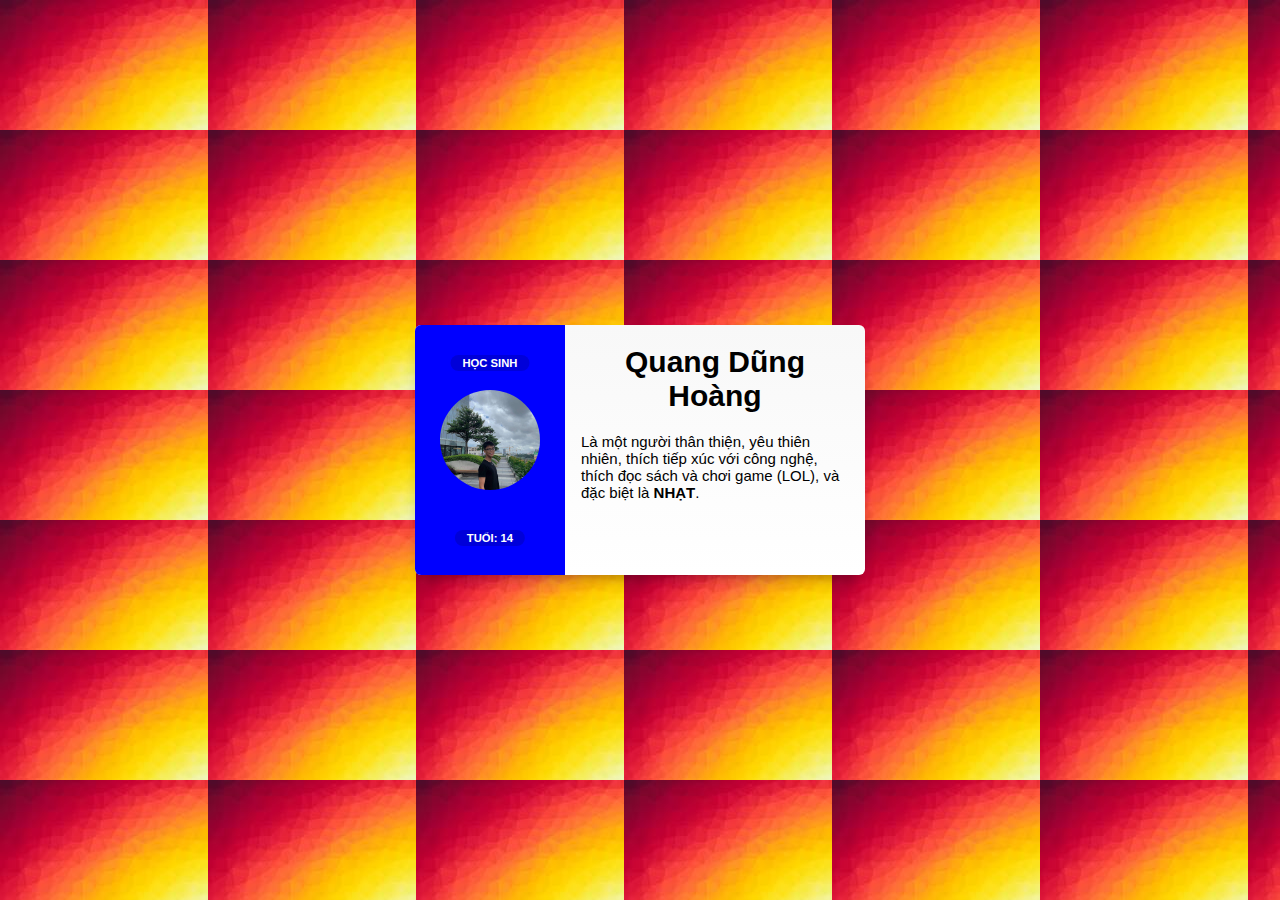
<file: LAD food/info.html>
<!Doctype html>
<html>
  <link rel="stylesheet" type="text/css" href="./style.css" />
<head>
 <title>Henry Hoang</title>
<style>
html, body {
    background-image: url('./info/nice-yellow-watercolor-background.jpg');
  font-family: Abel, Arial, Verdana, sans-serif;
}
.center {
  position: absolute;
  top: 50%;
  left: 50%;
  -webkit-transform: translate(-50%, -50%);
}
.card {
  width: 450px;
  height: 250px;
  background-color: blue;
  background: linear-gradient(#f8f8f8, #fff);
  box-shadow: 0 8px 16px -8px rgba(0,0,0,0.4);
  border-radius: 6px;
  overflow: hidden;
  position: relative;
  margin: 1.5rem;
}
.card h1 {
  text-align: center;
}
.card .additional {
  position: absolute;
  width: 150px;
  height: 100%;
  background: blue;
  transition: width 0.4s;
  overflow: hidden;
  z-index: 2;
}
.card.black .additional {
  background: black;
}
.card:hover .additional {
  width: 100%;
  border-radius: 0 5px 5px 0;
}
.card .additional .user-card {
  width: 150px;
  height: 100%;
  position: relative;
  float: left;
}
.card .additional .user-card::after {
  content: "";
  display: block;
  position: absolute;
  top: 10%;
  right: -2px;
  height: 80%;
  border-left: 2px solid rgba(0,0,0,0.025);*/
}
.card .additional .user-card .level,
.card .additional .user-card .points {
  top: 15%;
  color: #fff;
  text-transform: uppercase;
  font-size: 0.75em;
  font-weight: bold;
  background: rgba(0,0,0,0.15);
  padding: 0.125rem 0.75rem;
  border-radius: 100px;
  white-space: nowrap;
}
.card .additional .user-card .points {
  top: 85%;
}
.card .additional .user-card svg {
  top: 50%;
}
.card .additional .more-info {
  width: 300px;
  float: left;
  position: absolute;
  left: 150px;
  height: 100%;
}
.card .additional .more-info h1 {
  color: white;
  margin-bottom: 0;
}
.card.black .additional .more-info h1 {
  color: white;
}
.card .additional .coords {
  margin: 0 1rem;
  color: white;
  font-size: 1rem;
}
.card.black .additional .coords {
  color: white;
}
.card .additional .coords span + span {
  float: right;
}
.card .additional .stats {
  font-size: 2rem;
  display: flex;
  position: absolute;
  bottom: 1rem;
  left: 1rem;
  right: 1rem;
  top: auto;
  color: white;
}
.card.black .additional .stats {
  color: white;
}
.card .additional .stats > div {
  flex: 1;
  text-align: center;
}
.card .additional .stats i {
  display: block;
}
.card .additional .stats div.title {
  font-size: 0.75rem;
  font-weight: bold;
  text-transform: uppercase;
}
.card .additional .stats div.value {
  font-size: 1.5rem;
  font-weight: bold;
  line-height: 1.5rem;
}
.card .additional .stats div.value.infinity {
  font-size: 2.5rem;
}
.card .general {
  width: 300px;
  height: 100%;
  position: absolute;
  top: 0;
  right: 0;
  z-index: 1;
  box-sizing: border-box;
  padding: 1rem;
  padding-top: 0;
}
.card .general .more {
  position: absolute;
  bottom: 1rem;
  right: 1rem;
  font-size: 0.9em;
}
.card .additional img {
  position: relative;
  top: 65px;
  left: 25px;
  border-radius: 50%;
  width: 100px;
  height: auto;
}

</style>
</head>
<body>
    <div class="center">
        <div class="card">
            <div class="additional">
              <div class="user-card">
                <div class="level center">
                  Học Sinh
                </div>
                <div class="points center">
                  Tuổi: 14
                </div>
                <img src="./info/67704414_625021311340918_1451533078705995776_o.jpg" alt="Avatar">
              </div>
              <div class="more-info">
                <h1>Henry Hoàng</h1>
                <div class="coords">
                  <span>Lớp 9</span>
                  <span>DOB: 04/02/2006</span>
                </div>
                <div class="coords">
                  <span>THCS: Đống Đa</span>
                  <span>TP.HCM</span>
                </div>
                <div class="stats">
                  <div>
                    <div class="title">THÍCH</div>
                    <div class="value">Ăn</div>
                  </div>
                  <div>
                    <div class="title">THÍCH</div>
                    <div class="value">Ngủ</div>
                  </div>
                  <div>
                    <div class="title">THÍCH</div>
                    <div class="value">Chill</div>
                  </div>
                </div>
              </div>
            </div>
            <div class="general">
              <h1> Quang Dũng Hoàng</h1>
              <p>Là một người thân thiện, yêu thiên nhiên, thích tiếp xúc với công nghệ, thích đọc sách và chơi game (LOL), và đặc biệt là <b>NHẠT</b>.</p>
            </div>
          </div>
</body>
</html>
</file>
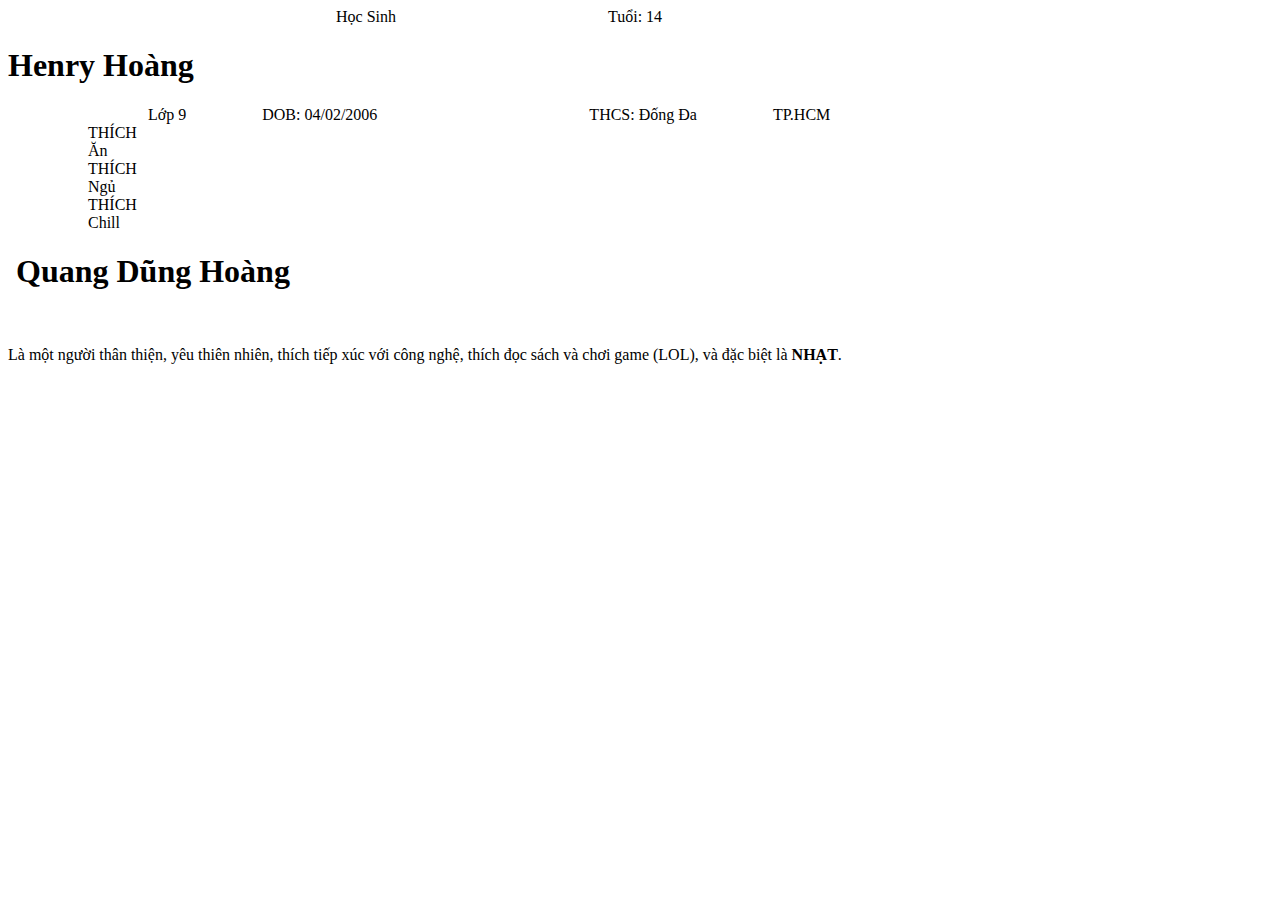
<file: LAD food/LAD_food/about us.html>
<!Doctype html>
<html>
  <link rel="stylesheet" type="text/css" href="./style.css" />
<head>
 <title>Henry Hoang</title>
<style>
html, body {
    background-image: url('../download (3)');
  font-family: Abel, Arial, Verdana, sans-serif;
}
.center {
  position: absolute;
  top: 50%;
  left: 50%;
  -webkit-transform: translate(-50%, -50%);
}
.card {
  width: 450px;
  height: 250px;
  background-color: blue;
  background: linear-gradient(#f8f8f8, #fff);
  box-shadow: 0 8px 16px -8px rgba(0,0,0,0.4);
  border-radius: 6px;
  overflow: hidden;
  position: relative;
  margin: 1.5rem;
}
.card h1 {
  text-align: center;
}
.card .additional {
  position: absolute;
  width: 150px;
  height: 100%;
  background: blue;
  transition: width 0.4s;
  overflow: hidden;
  z-index: 2;
}
.card.black .additional {
  background: black;
}
.card:hover .additional {
  width: 100%;
  border-radius: 0 5px 5px 0;
}
.card .additional .user-card {
  width: 150px;
  height: 100%;
  position: relative;
  float: left;
}
.card .additional .user-card::after {
  content: "";
  display: block;
  position: absolute;
  top: 10%;
  right: -2px;
  height: 80%;
  border-left: 2px solid rgba(0,0,0,0.025);*/
}
.card .additional .user-card .level,
.card .additional .user-card .points {
  top: 15%;
  color: #fff;
  text-transform: uppercase;
  font-size: 0.75em;
  font-weight: bold;
  background: rgba(0,0,0,0.15);
  padding: 0.125rem 0.75rem;
  border-radius: 100px;
  white-space: nowrap;
}
.card .additional .user-card .points {
  top: 85%;
}
.card .additional .user-card svg {
  top: 50%;
}
.card .additional .more-info {
  width: 300px;
  float: left;
  position: absolute;
  left: 150px;
  height: 100%;
}
.card .additional .more-info h1 {
  color: white;
  margin-bottom: 0;
}
.card.black .additional .more-info h1 {
  color: white;
}
.card .additional .coords {
  margin: 0 1rem;
  color: white;
  font-size: 1rem;
}
.card.black .additional .coords {
  color: white;
}
.card .additional .coords span + span {
  float: right;
}
.card .additional .stats {
  font-size: 2rem;
  display: flex;
  position: absolute;
  bottom: 1rem;
  left: 1rem;
  right: 1rem;
  top: auto;
  color: white;
}
.card.black .additional .stats {
  color: white;
}
.card .additional .stats > div {
  flex: 1;
  text-align: center;
}
.card .additional .stats i {
  display: block;
}
.card .additional .stats div.title {
  font-size: 0.75rem;
  font-weight: bold;
  text-transform: uppercase;
}
.card .additional .stats div.value {
  font-size: 1.5rem;
  font-weight: bold;
  line-height: 1.5rem;
}
.card .additional .stats div.value.infinity {
  font-size: 2.5rem;
}
.card .general {
  width: 300px;
  height: 100%;
  position: absolute;
  top: 0;
  right: 0;
  z-index: 1;
  box-sizing: border-box;
  padding: 1rem;
  padding-top: 0;
}
.card .general .more {
  position: absolute;
  bottom: 1rem;
  right: 1rem;
  font-size: 0.9em;
}
.card .additional img {
  position: relative;
  top: 65px;
  left: 25px;
  border-radius: 50%;
  width: 100px;
  height: auto;
}

</style>
</head>
<body>
    <div class="center">
        <div class="card">
            <div class="additional">
              <div class="user-card">
                <div class="level center">
                  Học Sinh
                </div>
                <div class="points center">
                  Tuổi: 14
                </div>
                <img src="./info/67704414_625021311340918_1451533078705995776_o.jpg" alt="Avatar">
              </div>
              <div class="more-info">
                <h1>Henry Hoàng</h1>
                <div class="coords">
                  <span>Lớp 9</span>
                  <span>DOB: 04/02/2006</span>
                </div>
                <div class="coords">
                  <span>THCS: Đống Đa</span>
                  <span>TP.HCM</span>
                </div>
                <div class="stats">
                  <div>
                    <div class="title">THÍCH</div>
                    <div class="value">Ăn</div>
                  </div>
                  <div>
                    <div class="title">THÍCH</div>
                    <div class="value">Ngủ</div>
                  </div>
                  <div>
                    <div class="title">THÍCH</div>
                    <div class="value">Chill</div>
                  </div>
                </div>
              </div>
            </div>
            <div class="general">
              <h1> Quang Dũng Hoàng</h1>
              <p>Là một người thân thiện, yêu thiên nhiên, thích tiếp xúc với công nghệ, thích đọc sách và chơi game (LOL), và đặc biệt là <b>NHẠT</b>.</p>
            </div>
          </div>
</body>
</html>
</file>
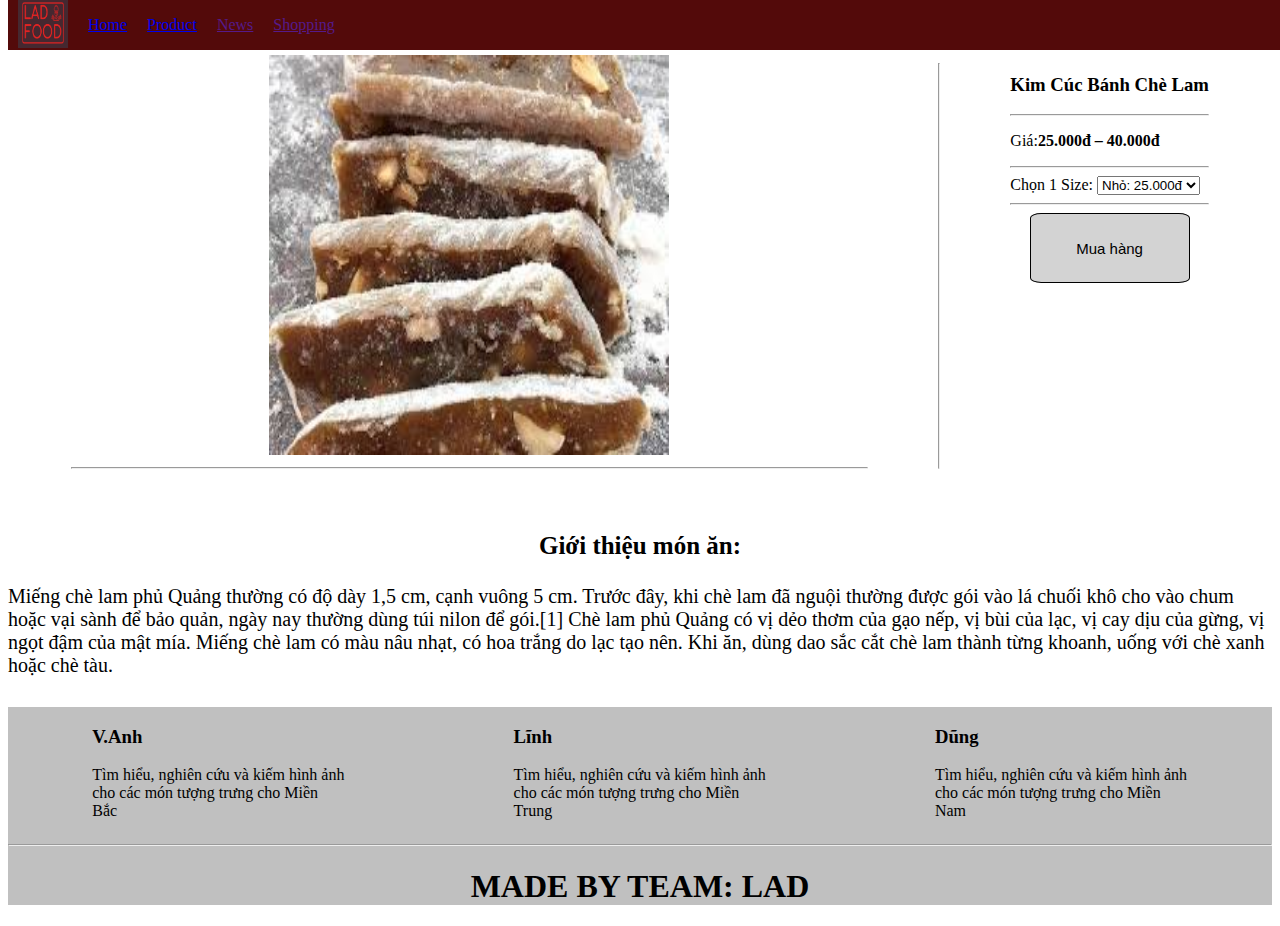
<file: LAD food/LAD_food/chè_lam.html>
<!DOCTYPE html>
<html lang="en">
<head>
    <meta charset="UTF-8">
    <meta name="viewport" content="width=device-width, initial-scale=1.0">
    <title>Product</title>
    <link rel="stylesheet" href="style.css">
</head>
<body>
    <div class="nav-bar">
        <a>
            <img class="nabbar"src="./img/Untitled 5.png" width="50" height="50">
        </a>
        <a  class="nabbar"href="./home.html">Home</a>
        <a class="nabbar"href="./product.html">Product</a>
        <a class="nabbar"href="">News</a>
        <a class="nabbar"href="">Shopping</a>
    </div>
    <div class="product-detail-container">
    <div class="product-display">
        <div class="text-center">
        <img src="./img/download (1).jpg"width="400" height="400">
        </div>
        <hr>
          
    </div>
    <hr>
    <div class="detal-display">
        <h3 class="bold text-center">Kim Cúc Bánh Chè Lam</h3>
        <hr>
        <p>Giá:<strong>25.000đ – 40.000đ</strong></p>
        <hr>
        <label for="size">Chọn 1 Size:</label>
        <select id="size">
        <option value="Small">Nhỏ: 25.000đ</option>
        <option value="Medium">Vừa: 30.000đ</option>
        <option value="Large">Lớn: 40.000đ</option>
        </select>
        <hr>
        <div class="text-center">
        <button href="">Mua hàng</button>
        </div>
    </div>
</div> 
<p class="bold text-center"></p>
        <p class="text-center" style="font-size: 25px;"><strong>Giới thiệu món ăn:</strong></p>
        <p style="font-size:20px">
            Miếng chè lam phủ Quảng thường có độ dày 1,5 cm, cạnh vuông 5 cm. Trước đây, khi chè lam đã nguội thường được gói vào lá chuối khô cho vào chum hoặc vại sành để bảo quản, ngày nay thường dùng túi nilon để gói.[1]

Chè lam phủ Quảng có vị dẻo thơm của gạo nếp, vị bùi của lạc, vị cay dịu của gừng, vị ngọt đậm của mật mía. Miếng chè lam có màu nâu nhạt, có hoa trắng do lạc tạo nên.

Khi ăn, dùng dao sắc cắt chè lam thành từng khoanh, uống với chè xanh hoặc chè tàu.
        </p>
<div class="End">
    <div class="footer-container">
        <div class="footer">
            <h3 class="bold">V.Anh</h3>
            <p>Tìm hiểu, nghiên cứu và kiếm hình ảnh cho các món tượng trưng cho Miền Bắc</p>
        </div>
        <div class="footer">
            <h3 class="bold">Lĩnh</h3>
            <p>Tìm hiểu, nghiên cứu và kiếm hình ảnh cho các món tượng trưng cho Miền Trung</p>
       </div>
        <div class="footer">
            <h3 class="bold">Dũng</h3>
            <p>Tìm hiểu, nghiên cứu và kiếm hình ảnh cho các món tượng trưng cho Miền Nam</p>
       </div>
    </div>
    <hr>
       <h1 class="text-center">MADE BY TEAM: LAD</h1>
</div>

   
</body>
</html>
</file>
<file: LAD food/style.css>
.bold{
    font-weight:bold;
}
.poster{
    margin-top: 55px;
}
.product{
    margin-top: 100px;
    border:3px solid black;
    width: 400px;
    height: 560px;
}
.nav-bar{
    background-color: rgb(83, 10, 10);
    top: 0px;
    position: fixed;
    width: 100%;
    display: flex;
    justify-content:flex-start;
    align-items: center;
    height: 50px;
    flex-direction: row;
    
    }
.nav-bar a:hover{background-color: red;}    
.nabbar{margin: 0px 10px;}
.product-container{
    display: flex;
    flex-wrap: wrap;
    padding: 0px 20px;
    justify-content: space-around;
}
.End{
    background-color: silver;
}
.footer-container{
    margin-top: 40px;
    display: flex;
    justify-content: space-around;
}
.footer{
    width:25%
}
.text-center{text-align: center;}
.product-detail-container{
    display:flex;
    margin:55px 0px;
    padding:0px 5%;
}
.product-display{
    width: 70%;
}
.detail-display{
    width: 30%;
}
button{
    background-color: lightgray;
    border:1px solid black;
    border-radius: 7%;
    font-size: 15px;
    width: 160px;
    height: 70px;
}

.dropdown {
    position: relative;
    display: inline-block;
  }
  
  .dropdown-content {
    display: none;
    position: absolute;
    background-color: #f9f9f9;
    min-width: 160px;
    box-shadow: 0px 8px 16px 0px rgba(0,0,0,0.2);
    padding: 12px 16px;
    z-index: 1;
  }
  
  .dropdown:hover .dropdown-content {
    display: block;
  }
  .nav-bar a ,.dropdown{
      color:white;
  }
  body{
   
    font-size: 15px;
    /* line-height: 1.62857143; */
    font-family: -apple-system,BlinkMacSystemFont,"Segoe UI",Roboto,Oxygen-Sans,Ubuntu,Cantarell,"Helvetica Neue",sans-serif;
  }
  .dropdown-content a{
      color:black;
   
  }
</file>
<file: LAD food/LAD_food/style.css>
.bold{
    font-weight:bold;
}
.poster{
    margin-top: 55px;
}
.product{
    margin-top: 100px;
    border:3px solid red;
    width: 400px;
    height: 560px;
}
.nav-bar{
    background-color: rgb(83, 10, 10);
    top: 0px;
    position: fixed;
    width: 100%;
    display: flex;
    justify-content:flex-start;
    align-items: center;
    height: 50px;
    flex-direction: row;
    color: white
    }
.nav-bar a:hover{background-color:brown;}    
.nabbar{margin: 0px 10px;}
.product-container{
    display: flex;
    flex-wrap: wrap;
    padding: 0px 20px;
    justify-content: space-around;
}
.End{
    background-color: silver;
}
.footer-container{
    margin-top: 30px;
    display: flex;
    justify-content: space-around;
}
.footer{
    width:20%
}
.text-center{text-align: center;}
.product-detail-container{
    display:flex;
    margin:55px 0px;
    padding:0px 5%;
}
.product-display{
    width: 70%;
}
.detail-display{
    width: 30%;
}
button{
    background-color: lightgray;
    border:1px solid black;
    border-radius: 7%;
    font-size: 15px;
    width: 160px;
    height: 70px;
}


.dropdown {
    position: relative;
    display: inline-block;
  }
  
  .dropdown-content {
    display: none;
    position: absolute;
    background-color: #f9f9f9;
    min-width: 160px;
    box-shadow: 0px 8px 16px 0px rgba(0,0,0,0.2);
    padding: 12px 16px;
    z-index: 1;
  }
  
  .dropdown:hover .dropdown-content {
    display: block;
  }
  form{
      margin: 0 50;
  }
</file>
